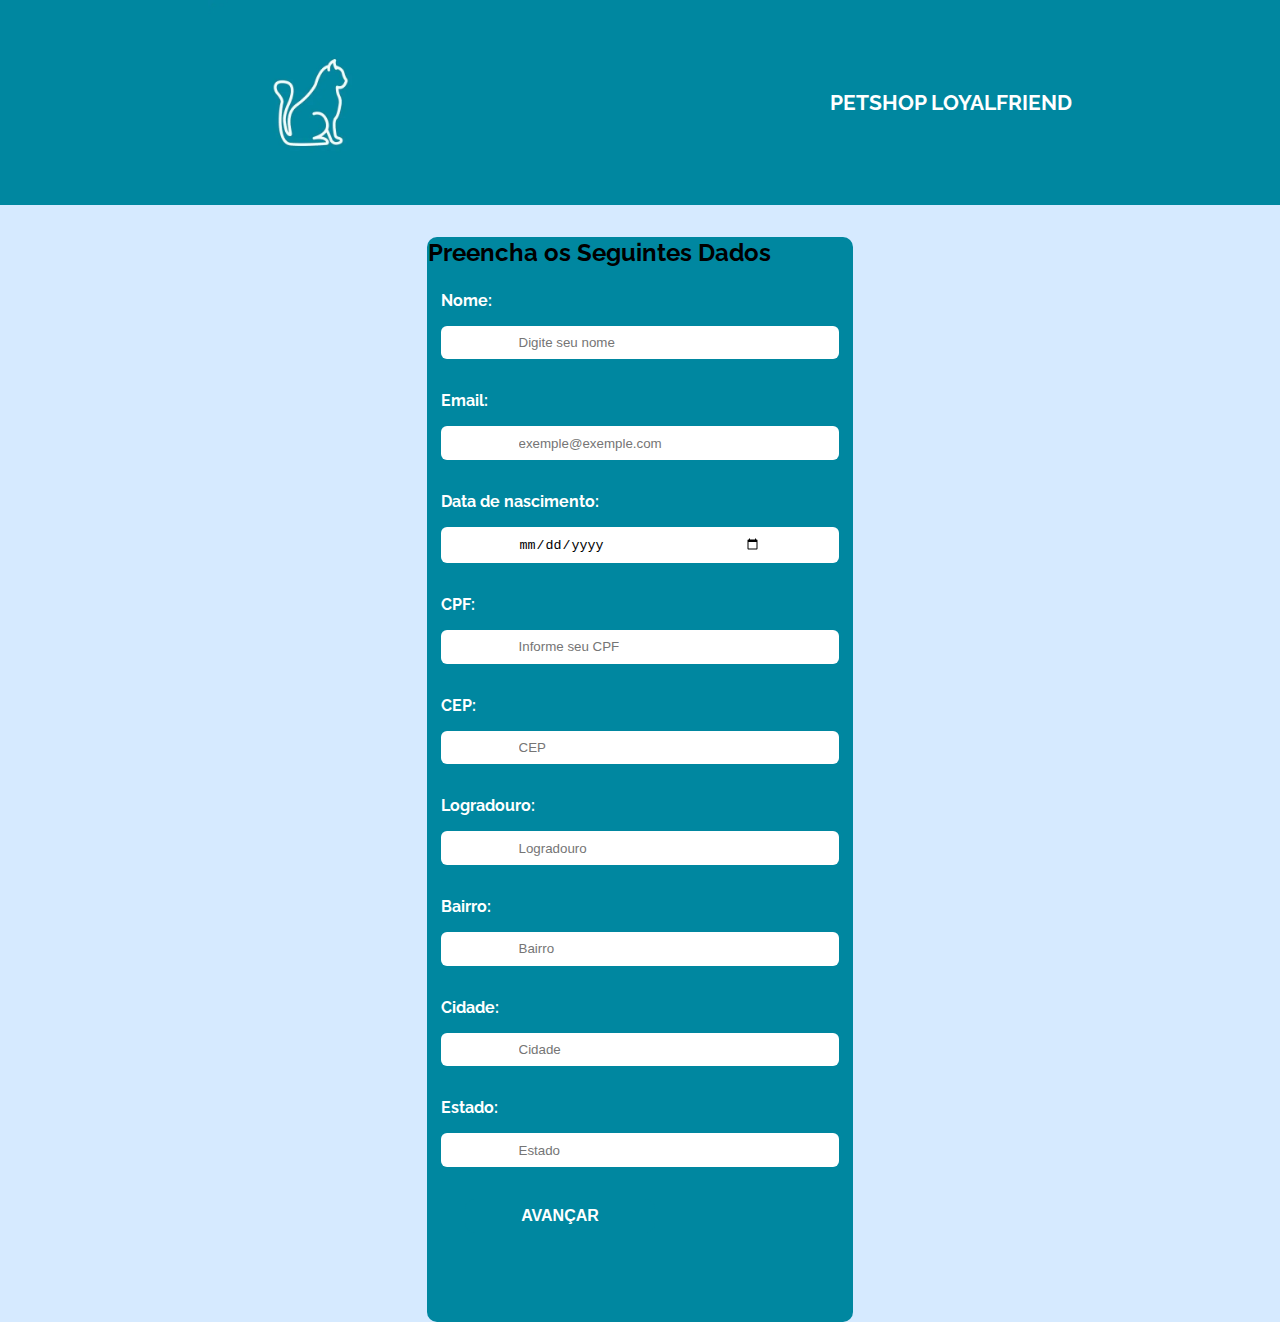
<file: index.html>
<!DOCTYPE html>
<html lang="pt-br">
<head>
    <meta charset="UTF-8">
    <meta http-equiv="X-UA-Compatible" content="IE=edge">
    <meta name="viewport" content="width=device-width, initial-scale=1.0">
    <link rel="stylesheet" href="./style/base.css">
    <link rel="preconnect" href="https://fonts.googleapis.com">
<link rel="preconnect" href="https://fonts.gstatic.com" crossorigin>
<link href="https://fonts.googleapis.com/css2?family=Raleway:wght@300;600&display=swap" rel="stylesheet">

    <title>Petshop AmigoFiel</title>
</head>
<body>
    <header>
        <div class="caixa-imagem">
            <img src="./imagens/logo.1.webp" class="logo" alt="logo com a imagem de um gatinho">
            <h3 class="titulo">PetShop LoyalFriend </h3>
        </div>

    </header>
    <main>
        <div class="formulario" >
            <div class="dados">
                <h2 class="dados-texto">Preencha os Seguintes Dados</h2>
            </div>
            <form class="form"  data-formulario>
                <div class ="grupo">
                    <label for="nome" class="texto-destaque">Nome:</label>
                    <input id="nome" name="nome" type="text" placeholder="Digite seu nome " class="inputs" data-tipo="nome" required> 
                   
                </div>
                <div class ="grupo">
                    <label for="email" class="texto-destaque">Email:</label>
                    <input id="email" name="email" type="email" placeholder="exemple@exemple.com" class="inputs"data-tipo="email"  required > 
                   
                </div>
                <div class ="grupo">
                    <label for="aniversario" class="texto-destaque">Data de nascimento:</label>
                    <input id="aniversario" name="aniversario" type="date" class="inputs"  data-tipo="dataNascimento" placeholder="Data de Nascimento" required> 
                   
                </div>
                <div class="grupo">
                    <label for="cpf" class="texto-destaque">CPF:</label>
                    <input id="cpf" name="cpf" type="text" placeholder="Informe seu CPF" class="inputs" data-tipo="cpf" required maxlength="11">
                   
                </div>
                <div class="grupo">
                    <label for="cep" class="texto-destaque">CEP:</label>
                    <input id="cep" name="cep" type="text" placeholder="CEP"  class="inputs"  data-tipo="cep" required size="15" maxlength="8" autocomplete="off" >
                   
                </div>
                <div class="grupo">
                    <label for="logradouro" class="texto-destaque">Logradouro:</label>
                    <input id="logradouro" name="logradouro" type="text" placeholder="Logradouro" class="inputs verifica"  data-tipo="logradouro"  required >
                   
                </div>
                <div class="grupo">
                    <label for="bairro" class="texto-destaque">Bairro:</label>
                    <input id="bairro" name="bairro" type="text" placeholder="Bairro"  class="inputs" required data-tipo="bairro">
                
                </div>
                <div class="grupo">
                    <label for="cidade" class="texto-destaque">Cidade:</label>
                    <input id="cidade" name="cidade" type="text" placeholder="Cidade"  class="inputs" data-tipo="cidade"   required >
                   
                </div>
                <div class="grupo">
                    <label for="estado" class="texto-destaque">Estado:</label>
                    <input id="estado" name="estado" type="text" placeholder="Estado"  class="inputs" required data-tipo="estado">
                
                </div>
                <div class="caixa-btn">
                    <input class="btn" value="Avançar" id="enviar" type="submit" data-botao-enviar ></input>
                </div>
                
            </form>
          
        </div>
        
    </main>
    
  <script src="./js/main.js" type="module"></script> 
</body>
</html>
</file>
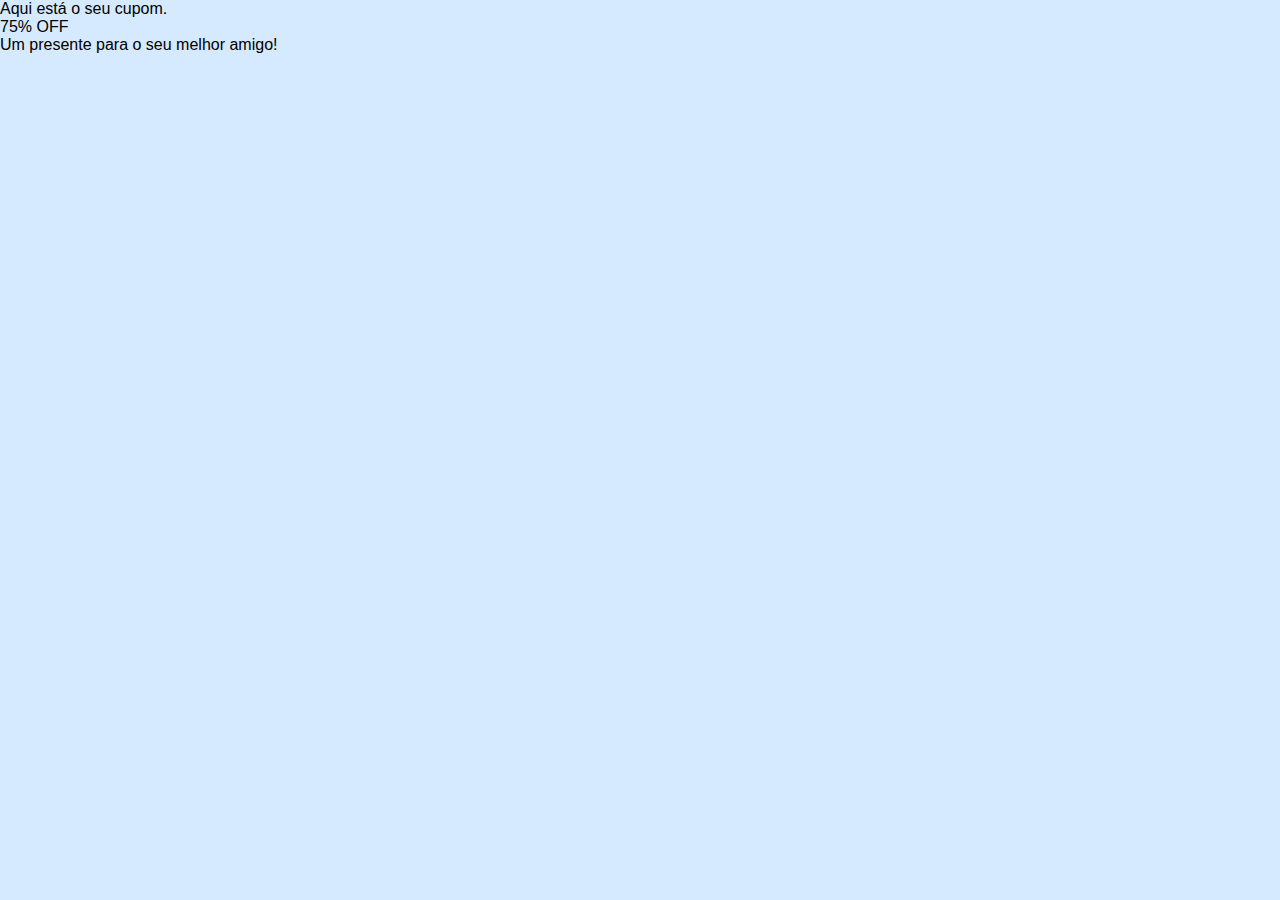
<file: cupom.html>
<!DOCTYPE html>
<html lang="pt-br">
<head>
    <meta charset="UTF-8">
    <meta http-equiv="X-UA-Compatible" content="IE=edge">
    <meta name="viewport" content="width=device-width, initial-scale=1.0">
    <link rel="stylesheet" href="./style/base.css">
    <title>Cupom</title>
</head>
<body>
   <section class="cupom">
   
    <div class="caixa-cupom">
        <div class="frase-cupom">
            <p class="frase-cupom">Aqui está o seu cupom.
            </p>
        </div>
        <div class="desconto">
            <p class="frase-desconto">75% OFF</p>
        </div>
        <div class="frase-cupom">
            <p class="frase-cupom">Um presente para o seu melhor
                amigo!
            </p>
        </div>
    </div>    
   </section>
   <script src="./js/main.js"></script> 
</body>
</html>
</file>
<file: style/base.css>
@import url(./cartao.css);

:root{
    --background-cartao:#0087a0;
    --background-body: #d6eaff;
    --font-corpo: 'Raleway', sans-serif;
    --color-font-body: #fff;

}

*{
    margin: 0;
    padding: 0;
    border:0;
    box-sizing: 0;
}

body{
    background: var(--background-body);
    font-family: var(--font-corpo);
}
header{
    background: var(--background-cartao);


}

main{
    background: var(--background-body);
    width: 100%;
    height: 100vh;
    display: flex;
    flex-direction: column;
    align-items: center;
    margin: 2em  0;

   
}
</file>
